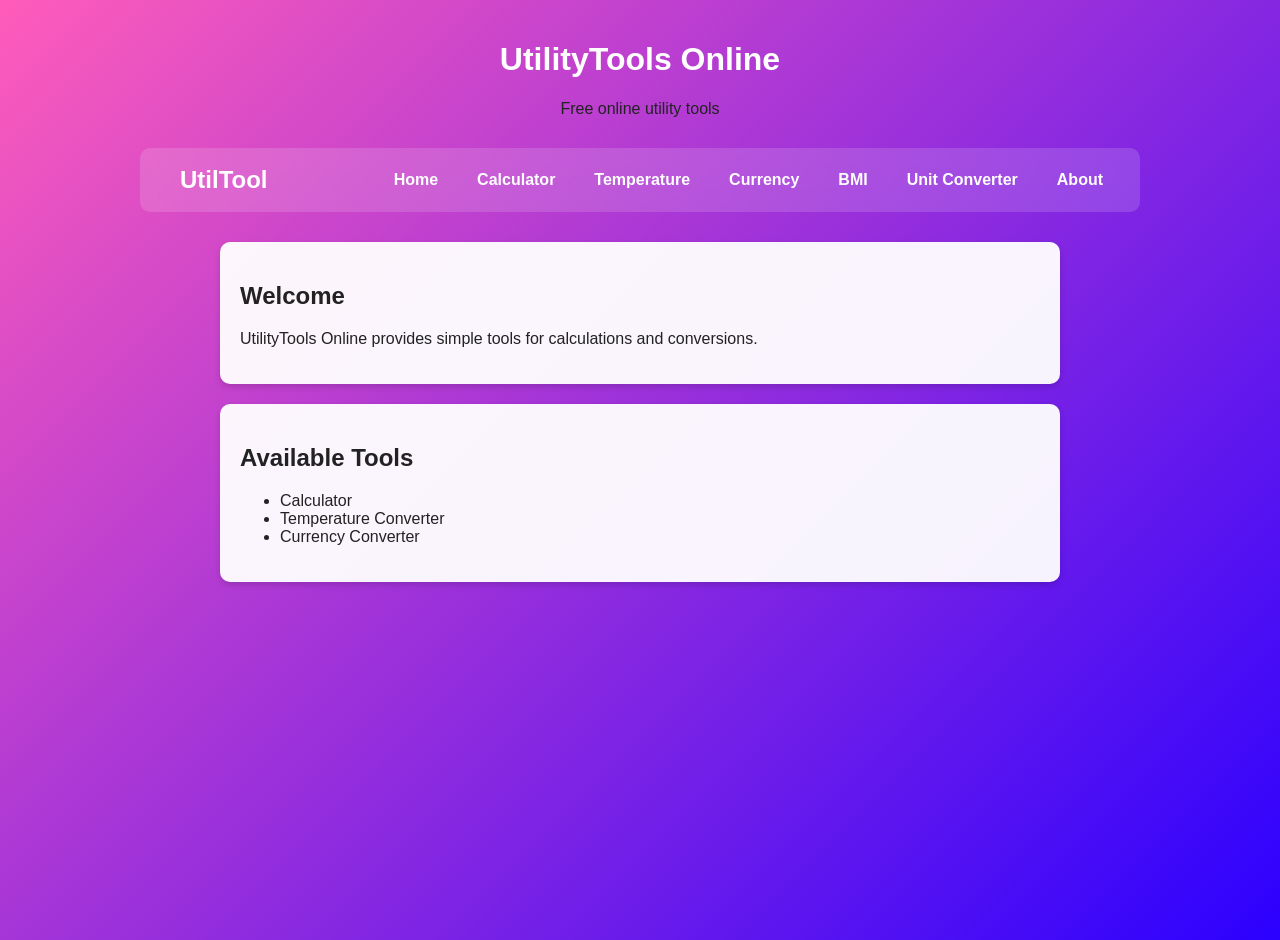
<file: index.html>
<!DOCTYPE html>
<html>
<head>
    <title>UtilTool</title>
    <link rel="stylesheet" href="style.css">
    <meta name="viewport" content="width=device-width, initial-scale=1.0">
</head>
<body>

<header>
    <h1>UtilityTools Online</h1>
    <p>Free online utility tools</p>
</header>

<nav class="navbar">
    <div class="logo">
        <a href="index.html">UtilTool</a>
    </div>

    <div class="nav-links">
        <a href="index.html">Home</a>
        <a href="calculator.html">Calculator</a>
        <a href="temperature.html">Temperature</a>
        <a href="currency.html">Currency</a>
        <a href="bmi.html">BMI</a>
        <a href="units.html">Unit Converter</a>
        <a href="about.html">About</a>
    </div>
</nav>

<div class="card">
    <h2>Welcome</h2>

    <p>
        UtilityTools Online provides simple tools for calculations and conversions.
    </p>
</div>

<div class="card">
    <h2>Available Tools</h2>

    <ul>
        <li>Calculator</li>
        <li>Temperature Converter</li>
        <li>Currency Converter</li>
    </ul>
</div>
<script src="script.js"></script>
</body>
</html>
</file>
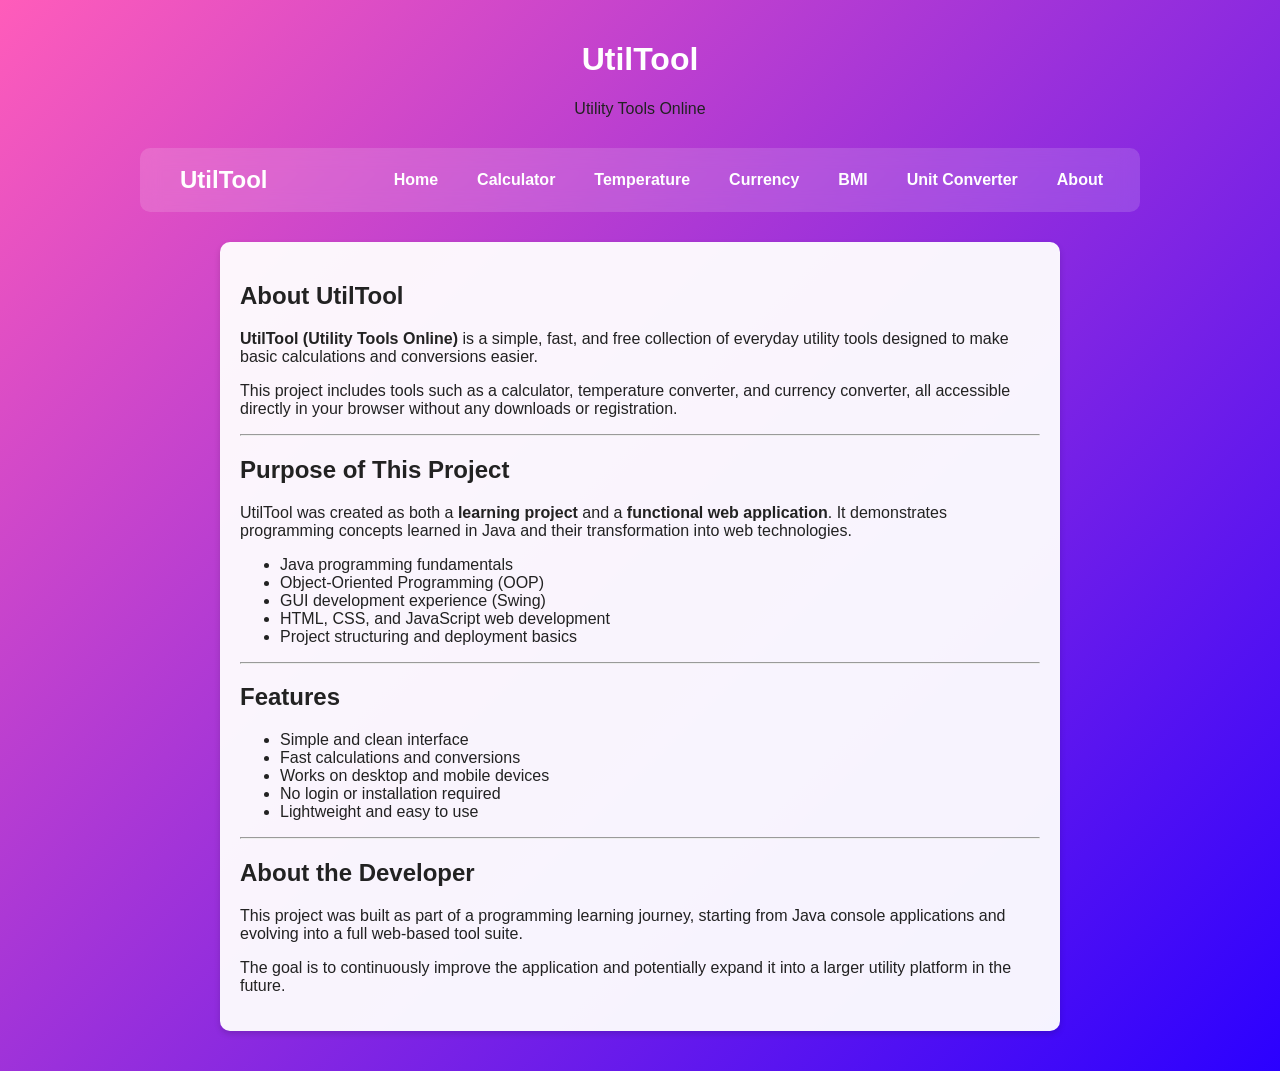
<file: about.html>
<!DOCTYPE html>
<html lang="en">
<head>
    <meta charset="UTF-8">
    <title>About - UtilTool | Utility Tools Online</title>
    <link rel="stylesheet" href="style.css">
<meta name="viewport" content="width=device-width, initial-scale=1.0">
</head>

<body>

<header>
    <h1>UtilTool</h1>
    <p>Utility Tools Online</p>
</header>

<nav class="navbar">
    <div class="logo">
        <a href="index.html">UtilTool</a>
    </div>

    <div class="nav-links">
        <a href="index.html">Home</a>
        <a href="calculator.html">Calculator</a>
        <a href="temperature.html">Temperature</a>
        <a href="currency.html">Currency</a>
        <a href="bmi.html">BMI</a>
        <a href="units.html">Unit Converter</a>
        <a href="about.html">About</a>
    </div>
</nav>

<div class="card">

    <h2>About UtilTool</h2>

    <p>
        <strong>UtilTool (Utility Tools Online)</strong> is a simple, fast, and free collection
        of everyday utility tools designed to make basic calculations and conversions easier.
    </p>

    <p>
        This project includes tools such as a calculator, temperature converter, and currency converter,
        all accessible directly in your browser without any downloads or registration.
    </p>

    <hr>

    <h2>Purpose of This Project</h2>

    <p>
        UtilTool was created as both a <strong>learning project</strong> and a <strong>functional web application</strong>.
        It demonstrates programming concepts learned in Java and their transformation into web technologies.
    </p>

    <ul>
        <li>Java programming fundamentals</li>
        <li>Object-Oriented Programming (OOP)</li>
        <li>GUI development experience (Swing)</li>
        <li>HTML, CSS, and JavaScript web development</li>
        <li>Project structuring and deployment basics</li>
    </ul>

    <hr>

    <h2>Features</h2>

    <ul>
        <li>Simple and clean interface</li>
        <li>Fast calculations and conversions</li>
        <li>Works on desktop and mobile devices</li>
        <li>No login or installation required</li>
        <li>Lightweight and easy to use</li>
    </ul>

    <hr>

    <h2>About the Developer</h2>

    <p>
        This project was built as part of a programming learning journey,
        starting from Java console applications and evolving into a full web-based tool suite.
    </p>

    <p>
        The goal is to continuously improve the application and potentially expand it into a
        larger utility platform in the future.
    </p>


</div>
<script src="script.js"></script>
</body>
</html>
</file>
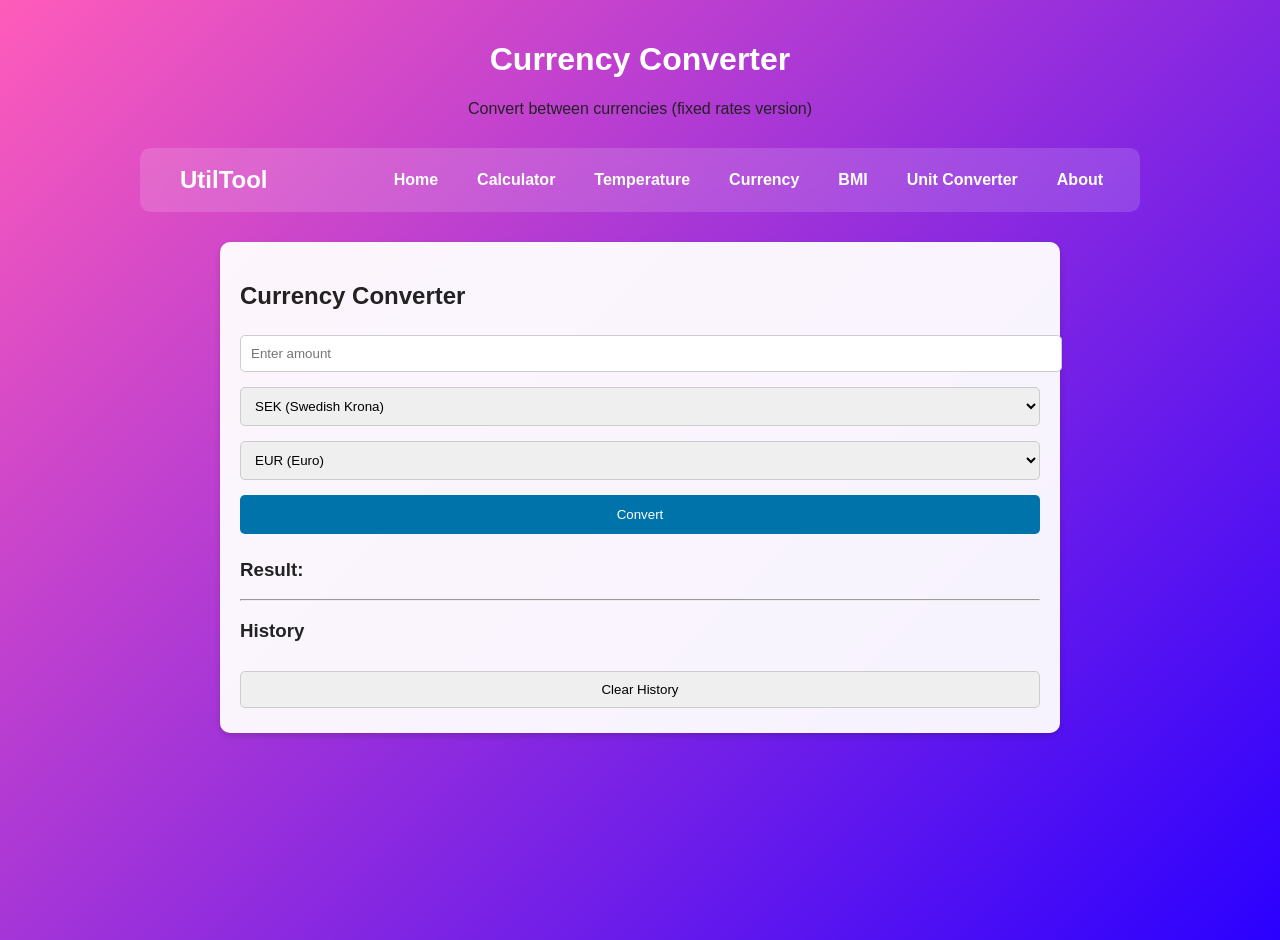
<file: currency.html>
<!DOCTYPE html>
<html lang="en">
<head>
    <meta charset="UTF-8">
    <title>Currency Converter - UtilTool</title>
    <link rel="stylesheet" href="style.css">
    <meta name="viewport" content="width=device-width, initial-scale=1.0">
</head>

<body>

<header>
    <h1>Currency Converter</h1>
    <p>Convert between currencies (fixed rates version)</p>
</header>

<nav class="navbar">
    <div class="logo">
        <a href="index.html">UtilTool</a>
    </div>

    <div class="nav-links">
        <a href="index.html">Home</a>
        <a href="calculator.html">Calculator</a>
        <a href="temperature.html">Temperature</a>
        <a href="currency.html">Currency</a>
        <a href="bmi.html">BMI</a>
        <a href="units.html">Unit Converter</a>
        <a href="about.html">About</a>
    </div>
</nav>
<div class="card">

    <h2>Currency Converter</h2>

    <input id="amount" type="number" placeholder="Enter amount"
           style="width:100%;padding:10px;margin-bottom:10px;">

    <select id="fromCurrency"
            style="width:100%;padding:10px;margin-bottom:10px;">
        <option value="SEK">SEK (Swedish Krona)</option>
        <option value="EUR">EUR (Euro)</option>
        <option value="USD">USD (US Dollar)</option>
    </select>

    <select id="toCurrency"
            style="width:100%;padding:10px;margin-bottom:10px;">
        <option value="EUR">EUR (Euro)</option>
        <option value="USD">USD (US Dollar)</option>
        <option value="SEK">SEK (Swedish Krona)</option>
    </select>

    <button onclick="convertCurrency()"
            style="width:100%;padding:12px;background:#0073aa;color:white;border:none;">
        Convert
    </button>

    <h3 id="currencyResult" style="margin-top:20px;">Result:</h3>

    <hr>

    <h3>History</h3>
    <div id="currencyHistory"></div>

    <button onclick="clearHistory()"
            style="width:100%;padding:10px;margin-top:10px;">
        Clear History
    </button>

</div>

<script>
function convertCurrency() {

    let amount = parseFloat(document.getElementById("amount").value);
    let from = document.getElementById("fromCurrency").value;
    let to = document.getElementById("toCurrency").value;

    if (isNaN(amount)) {
        document.getElementById("currencyResult").innerText =
            "Result: Please enter a valid number";
        return;
    }

    // 💡 Fixed exchange rates (relative to 1 USD)
    const rates = {
        USD: 1,
        EUR: 0.92,
        SEK: 10.5
    };

    // Convert via USD as base
    let usdValue = amount / rates[from];
    let result = usdValue * rates[to];

    document.getElementById("currencyResult").innerText =
        `${amount} ${from} = ${result.toFixed(2)} ${to}`;

    document.getElementById("currencyHistory").innerHTML +=
        `${amount} ${from} → ${result.toFixed(2)} ${to}<br>`;
}

function clearHistory() {
    document.getElementById("currencyHistory").innerHTML = "";
}
</script>
<script src="script.js"></script>
</body>
</html>
</file>
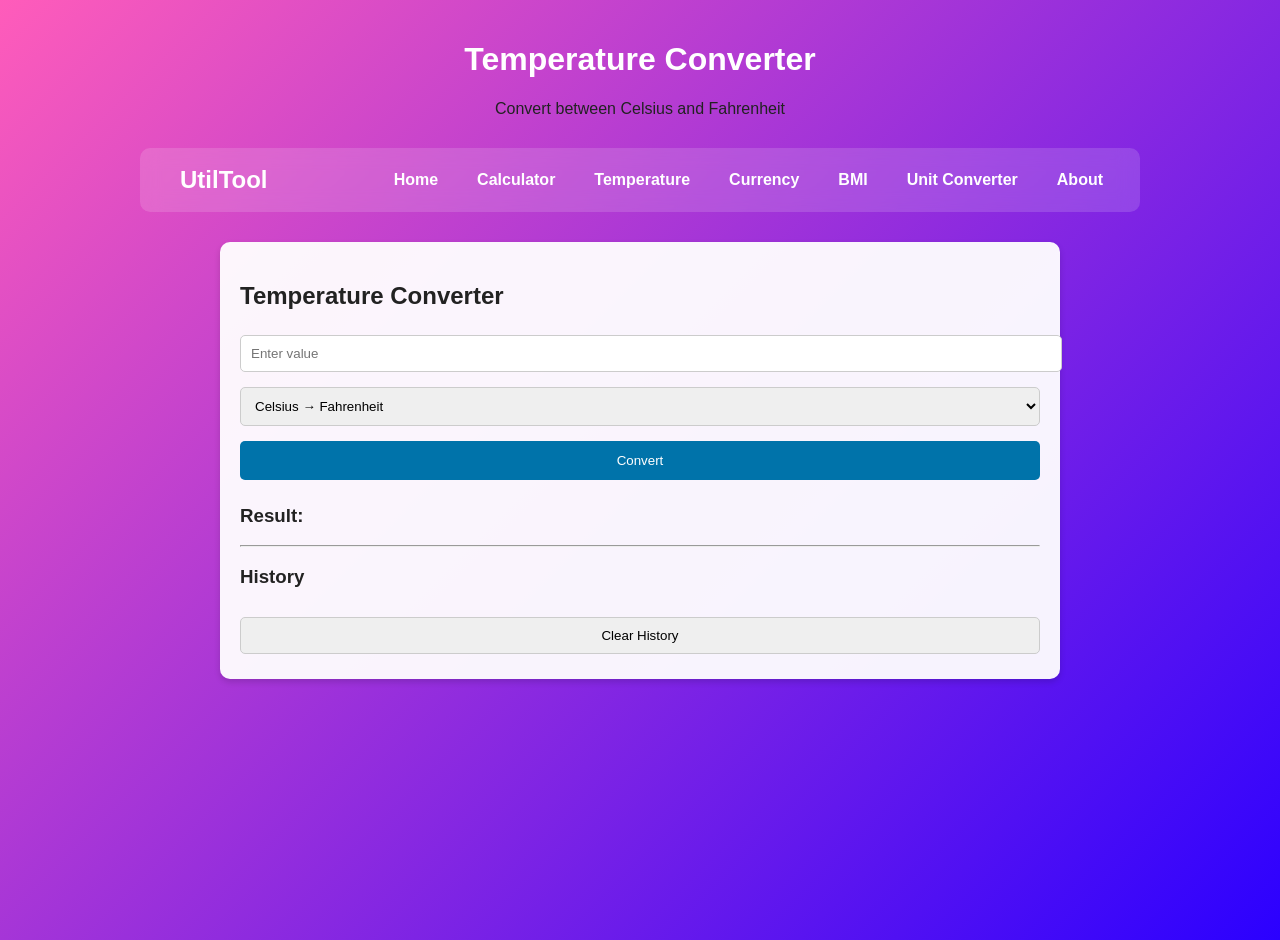
<file: temperature.html>
<!DOCTYPE html>
<html lang="en">
<head>
    <meta charset="UTF-8">
    <title>Temperature Converter - UtilTool</title>
    <link rel="stylesheet" href="style.css">
    <meta name="viewport" content="width=device-width, initial-scale=1.0">
</head>

<body>

<header>
    <h1>Temperature Converter</h1>
    <p>Convert between Celsius and Fahrenheit</p>
</header>

<nav class="navbar">
    <div class="logo">
        <a href="index.html">UtilTool</a>
    </div>

    <div class="nav-links">
        <a href="index.html">Home</a>
        <a href="calculator.html">Calculator</a>
        <a href="temperature.html">Temperature</a>
        <a href="currency.html">Currency</a>
        <a href="bmi.html">BMI</a>
        <a href="units.html">Unit Converter</a>
        <a href="about.html">About</a>
    </div>
</nav>

<div class="card">

    <h2>Temperature Converter</h2>

    <input id="tempValue" type="number" placeholder="Enter value"
           style="width:100%;padding:10px;margin-bottom:10px;">

    <select id="tempType"
            style="width:100%;padding:10px;margin-bottom:10px;">
        <option value="cToF">Celsius → Fahrenheit</option>
        <option value="fToC">Fahrenheit → Celsius</option>
    </select>

    <button onclick="convertTemp()"
            style="width:100%;padding:12px;background:#0073aa;color:white;border:none;">
        Convert
    </button>

    <h3 id="tempResult" style="margin-top:20px;">Result:</h3>

    <hr>

    <h3>History</h3>
    <div id="tempHistory"></div>

    <button onclick="clearHistory()"
            style="width:100%;padding:10px;margin-top:10px;">
        Clear History
    </button>

</div>

<script>
function convertTemp() {

    let value = parseFloat(document.getElementById("tempValue").value);
    let type = document.getElementById("tempType").value;

    if (isNaN(value)) {
        document.getElementById("tempResult").innerText =
            "Result: Please enter a valid number";
        return;
    }

    let result;

    if (type === "cToF") {
        result = (value * 1.8) + 32;
        document.getElementById("tempResult").innerText =
            value + " °C = " + result.toFixed(2) + " °F";

    } else {
        result = (value - 32) / 1.8;
        document.getElementById("tempResult").innerText =
            value + " °F = " + result.toFixed(2) + " °C";
    }

    document.getElementById("tempHistory").innerHTML +=
        value + " → " + result.toFixed(2) + "<br>";
}

function clearHistory() {
    document.getElementById("tempHistory").innerHTML = "";
}
</script>
<script src="script.js"></script>
</body>
</html>
</file>
<file: style.css>
body {
    font-family: Arial, sans-serif;
    max-width: 62.5rem; /* 1000px */
    margin: auto;
    padding: 1.25rem; /* 20px */
    background: linear-gradient(135deg, #FF5CBA, #2B00FF);
    color: #222;
    min-height: 100vh;
}

header {
    text-align: center;
    margin-bottom: 1.875rem; /* 30px */
}

h1 {
    color: #ffffff;
    text-align: center;
}

h2 {
    color: #222222;
}

nav {
    display: flex;
    flex-wrap: wrap;
    justify-content: center;
    gap: 0.625rem; /* 10px */
    text-align: center;
    margin-bottom: 1.875rem; /* 30px */
}

nav a {
    text-decoration: none;
    color: #ffffff;
    font-weight: bold;
    padding: 0.625rem 0.9375rem; /* 10px 15px */
    border-radius: 0.3125rem; /* 5px */
    transition: background 0.2s ease;
}

nav a:hover {
    background: rgba(255, 255, 255, 0.2);
}

.card {
    background: rgba(255, 255, 255, 0.95);
    color: #222222;
    padding: 1.25rem; /* 20px */
    border-radius: 0.625rem; /* 10px */
    margin: 0 auto 1.25rem auto; /* 20px */
    width: 90%;
    max-width: 50rem; /* 800px */
    box-shadow: 0 0.1875rem 0.375rem rgba(0, 0, 0, 0.15);
}

.card h2,
.card h3,
.card h4,
.card p,
.card li,
.card span {
    color: #222222;
}

.card a {
    color: #2B00FF;
    font-weight: 600;
}

.card a:hover {
    color: #FF5CBA;
}

input,
select,
button {
    padding: 0.625rem; /* 10px */
    margin: 0.3125rem 0; /* 5px */
    border-radius: 0.3125rem; /* 5px */
    border: 0.0625rem solid #ccc; /* 1px */
}

.navbar {
    background: rgba(255, 255, 255, 0.15);
    backdrop-filter: blur(0.625rem); /* 10px */
    display: flex;
    justify-content: space-between;
    align-items: center;
    padding: 0.9375rem 1.5625rem; /* 15px 25px */
    border-radius: 0.625rem; /* 10px */
    margin-bottom: 1.875rem; /* 30px */
}

.logo a {
    color: #ffffff;
    text-decoration: none;
    font-size: 1.5rem; /* 24px */
    font-weight: bold;
}

.nav-links {
    display: flex;
    gap: 0.9375rem; /* 15px */
    align-items: center;
}

.nav-links a {
    color: #ffffff;
    text-decoration: none;
    padding: 0.5rem 0.75rem; /* 8px 12px */
    border-radius: 0.3125rem; /* 5px */
}

.nav-links a:hover {
    background: rgba(255, 255, 255, 0.2);
}

@media (max-width: 48rem) { /* 768px */

    h1 {
        font-size: 2rem;
    }

    h2 {
        font-size: 1.5rem;
    }

    .card {
        width: 95%;
        padding: 0.9375rem; /* 15px */
    }

    .navbar {
        flex-direction: column;
    }

    .nav-links {
        flex-wrap: wrap;
        justify-content: center;
        margin-top: 0.625rem; /* 10px */
    }

    nav {
        flex-direction: column;
    }

    nav a {
        width: 100%;
        text-align: center;
    }
}
</file>
